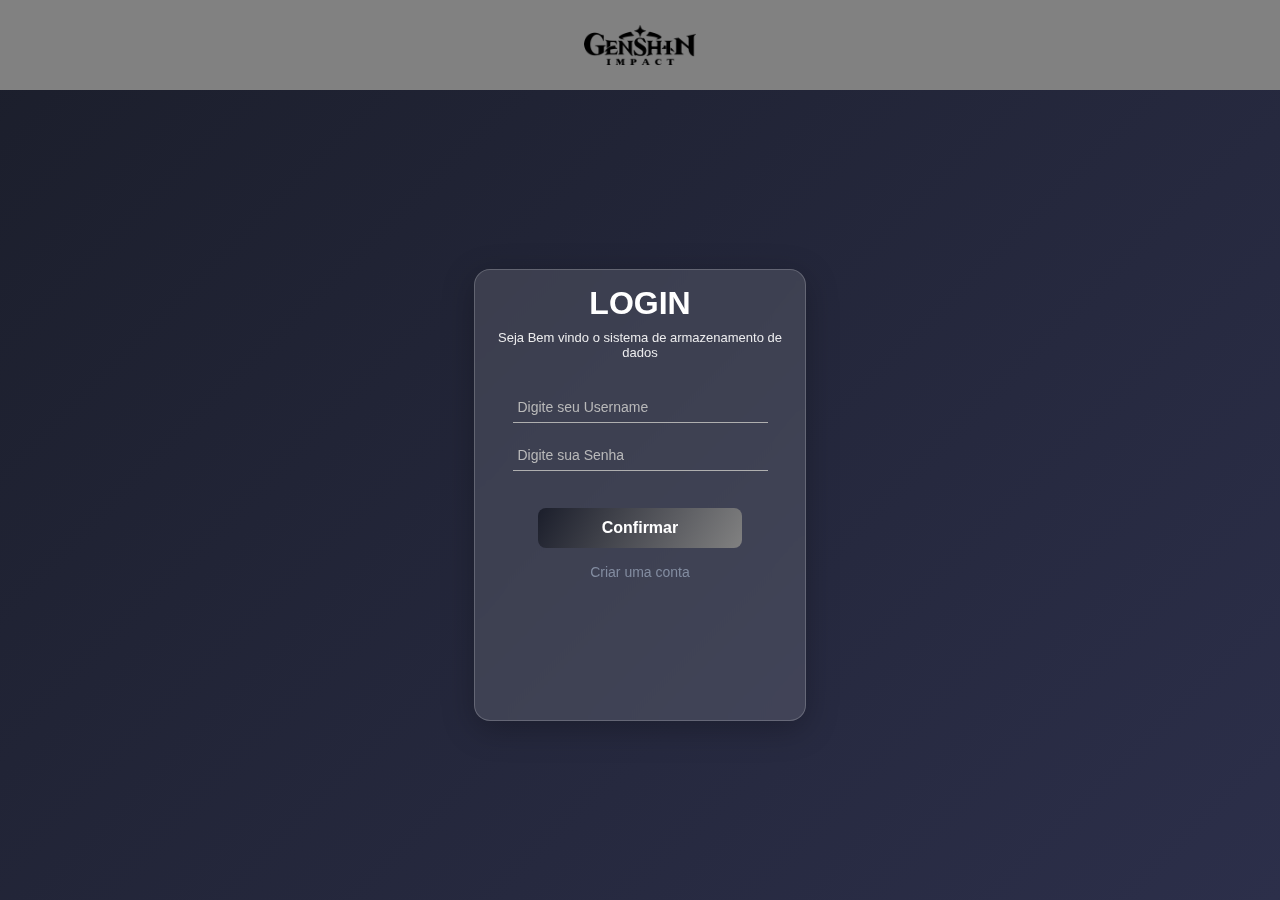
<file: auth/index.html>
<!DOCTYPE html>
<html lang="pt-br">
<head>
    <meta charset="UTF-8">
    <meta name="viewport" content="width=device-width, initial-scale=1.0">
    <title>Site Pessoal</title>
    <link rel="stylesheet" href="../style.css">
    <link rel="stylesheet" href="login.css">
</head>
<body>
    <header>
        <img src="../imagens/Genshin_Impact_logo.png" alt="logo-genshin">
    </header>
    <main>
    
        <section>
            
            <div class="formulario">
                <div class="texto-entrada">
                    <h1>LOGIN</h1>
                    <p>Seja Bem vindo o sistema de armazenamento de dados </p>
                </div>

                <form action="#" id="formLogin">

                    <div class="campo">
                        <input type="text" id="user" placeholder="Digite seu Username" autocomplete="off">
                    </div>
                    <div class="campo">
                        <input type="password" id="senha" placeholder="Digite sua Senha">
                    </div>
                    
                    <div class="confirmar">
                        <input type="submit" value="Confirmar" id="btnSubmitLogin">
                    </div>

                    <div class="link-cadastro">
                        <a href="cadastro.html">Criar uma conta</a>
                    </div>
                </form>
            </div>
            
        </section>
    </main>

    <script src="login.js"></script>
</body>
</html>
</file>
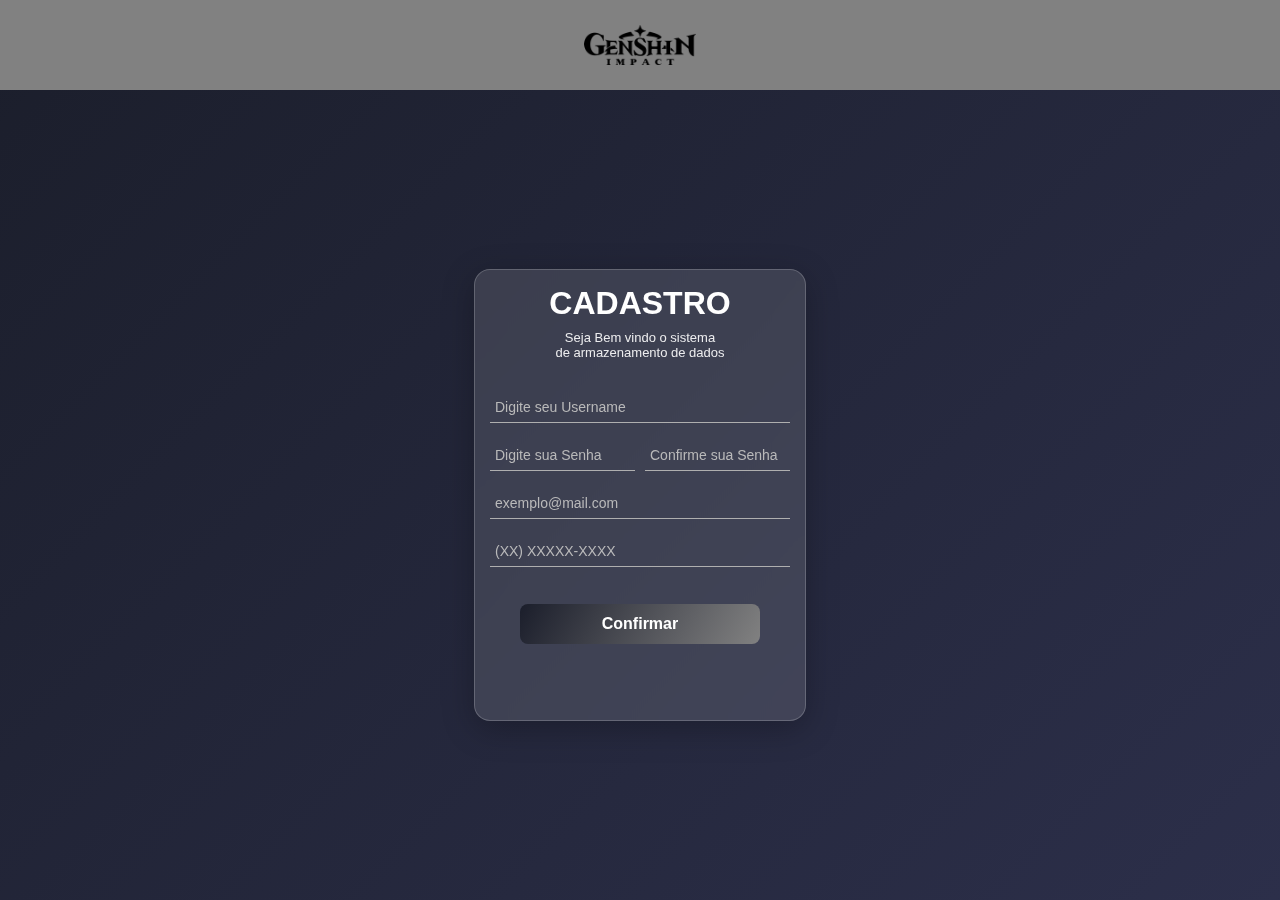
<file: auth/cadastro.html>
<!DOCTYPE html>
<html lang="pt-br">
<head>
    <meta charset="UTF-8">
    <meta name="viewport" content="width=device-width, initial-scale=1.0">
    <title>Site Pessoal</title>
    <link rel="stylesheet" href="../style.css">
    <link rel="stylesheet" href="login.css">
</head>
<body>
    <header>
        <img src="../imagens/Genshin_Impact_logo.png" alt="logo-genshin">
    </header>
    <main>
    
        <section>
            
            <div class="formulario">
                <div class="texto-entrada">
                    <h1>CADASTRO</h1>
                    <p>Seja Bem vindo o sistema <br> de armazenamento de dados  </p>
                </div>

                <form action="#" id="formLogin">

                    <div class="campo">
                        <input type="text" id="user" placeholder="Digite seu Username" autocomplete="off">
                    </div>

                    

                    <div class="grupo-senha">
                        <div class="campo">
                            <input type="password" id="senha" placeholder="Digite sua Senha">
                        </div>
                        <div class="campo">
                            <input type="password" id="confirmarSenha" placeholder="Confirme sua Senha">
                        </div>
                    </div>
                    
                    <div class="campo">
                        <input type="email" id="mail" placeholder="exemplo@mail.com">
                    </div>

                    <div class="campo">
                        <input type="tel" id="celular" placeholder="(XX) XXXXX-XXXX">
                    </div> 

                    <div class="confirmar">
                        <input type="submit" value="Confirmar" id="btnSubmitLogin">
                    </div>

                    

                </form>
            </div>
            
        </section>
    </main>

    <script src="cadastro.js"></script>
</body>
</html>
</file>
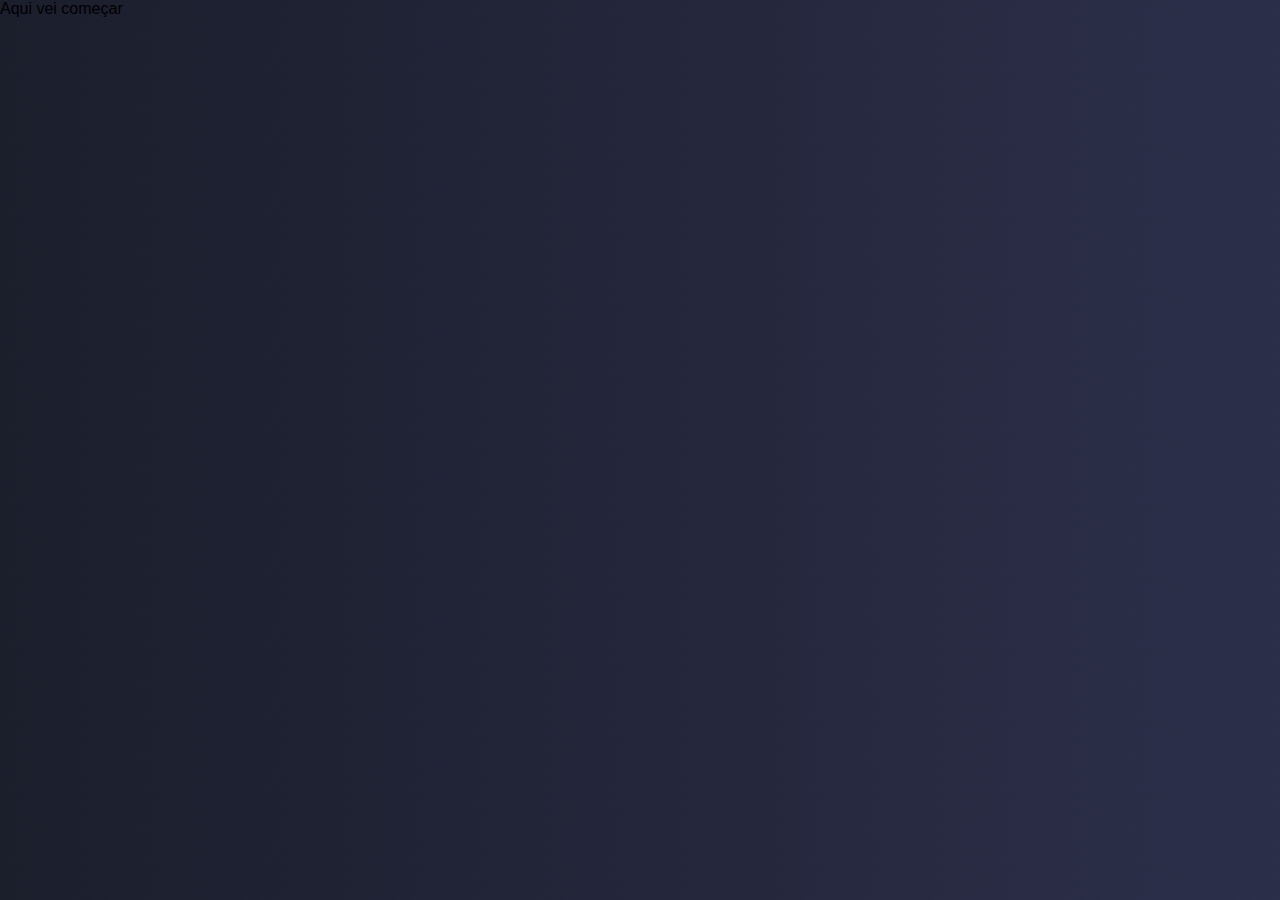
<file: main/main.html>
<!DOCTYPE html>
<html lang="pt-br">
<head>
    <meta charset="UTF-8">
    <meta name="viewport" content="width=device-width, initial-scale=1.0">
    <title>Pagina Inicial</title>
    <link rel="stylesheet" href="../style.css">
</head>
<body>
    Aqui vei começar
</body>
</html>
</file>
<file: style.css>
@charset "UTF-8";

* {
    margin: 0px;
    padding: 0px;
}

:root {
    --cor00: #1B1E2B;
    --cor01: #2C2F4A;
    --cor02: #818181;
    --fonte-normal: "Lexend", sans-serif;
}

body {
    background: linear-gradient(135deg, var(--cor00), var(--cor01));
    font-family: var(--fonte-normal);
}
</file>
<file: auth/login.css>
@charset "UTF-8";

/* Mobile First */

* {
    margin: 0px;
    padding: 0px;
}

:root {
    --cor00: #1B1E2B;
    --cor01: #2C2F4A;
    --cor02: #818181;
    --fonte-normal: "Lexend", sans-serif;
}

header {
    background-color: #818181;
    height: 10vh;

    display: flex;
    justify-content: center;
    align-items: center;
}

header > img {
    height: 40px;
    width: auto;
}

main {
    height: 90vh;
    width: 100vw;
    display: flex;
    flex-flow: row nowrap;
    justify-content: center;
    align-items: center;
    
}

section{
    background: rgba(255, 255, 255, 0.12);
    backdrop-filter: blur(12px);
    -webkit-backdrop-filter: blur(12px);

    min-height: 420px;
    width: 300px;
    padding: 15px;
    border-radius: 16px;
    box-shadow: 0 8px 32px rgba(0, 0, 0, 0.25);
    border: 1px solid rgba(255, 255, 255, 0.2);

    display: flex;
    flex-flow: column nowrap;
    justify-content: flex-start;
    align-items: center;

    /* animation: surgir 0.8s ease-out forwards; */
    
}

div.formulario{

    width: 100%;
    display: flex;
    flex-flow: column wrap;
    justify-content: space-evenly;
    align-items: center;
}

h1, p {
    color: white;
    font-family: var(--fonte-normal);
    text-align: center;
    height: 40px;
    margin-bottom: 5px;
}

p {
    font-size: 13px;
    opacity: 0.9;
}

div.campo {
    margin: 12px 0;
    border: none;
    border-bottom: 1px solid #afafaf;
    /* transition: all 0.3s ease; */
    border-radius: 10px 10px 0px 0px;
}

div.campo:hover {
    border: 1px solid #afafaf;
    border-radius: 10px 10px 10px 10px;
}


div.campo > input {
    background-color: #ffffff00;
    height: 30px;
    width: 245px;
    padding: 5px;
    padding-bottom: 0px;
    border: none;

    color: white;
    outline: none;
    font-size: 14px;
    
 
}

div.campo:has(input:focus) {
    border: 1px solid var(--cor02);
    box-shadow: 0 0 8px rgba(44, 28, 110, 0.425);
    border: 1px solid #afafaf;
    border-radius: 10px 10px 10px 10px;
}


input::placeholder{
    color: rgba(190, 190, 190, 0.966);
}

.grupo-senha {
    width: 100%;
    display: flex;
    justify-content: space-between;
    gap: 10px;
}

/* Ajusta cada campo dentro do grupo */
.grupo-senha .campo {
    flex: 1;
    margin: 0;
}

/* Ajusta largura do input */
.grupo-senha .campo > input {
    width: 100%;
}

div.confirmar {
    display: flex;
    flex-wrap: nowrap;
    justify-content: center;
    align-items: center;
}

#btnSubmitLogin {

    width: 80%;
    height: 40px;
    margin-top: 25px;

    background: linear-gradient(120deg, var(--cor00) , var(--cor02));
    color: white;
    border: none;
    border-radius: 8px;

    font-size: 16px;
    font-weight: bold;
    cursor: pointer;

    transition: transform 0.2s ease, box-shadow 0.2s ease;
}

#btnSubmitLogin:hover {
    transform: translateY(-2px);
    box-shadow: 0 6px 15px rgba(0,0,0,0.4);
}


.link-cadastro {
    margin-top: 15px;
    text-align: center;
}

.link-cadastro a {
    color: #838da1;
    text-decoration: none;
    font-size: 14px;
    display: inline-block;
}

.link-cadastro a:hover {
    text-decoration: underline;
}

@keyframes surgir {
    from {
        opacity: 0;
        transform: translateY(40px);
    }
    to {
        opacity: 1;
        transform: translateY(0);
    }
}
</file>
